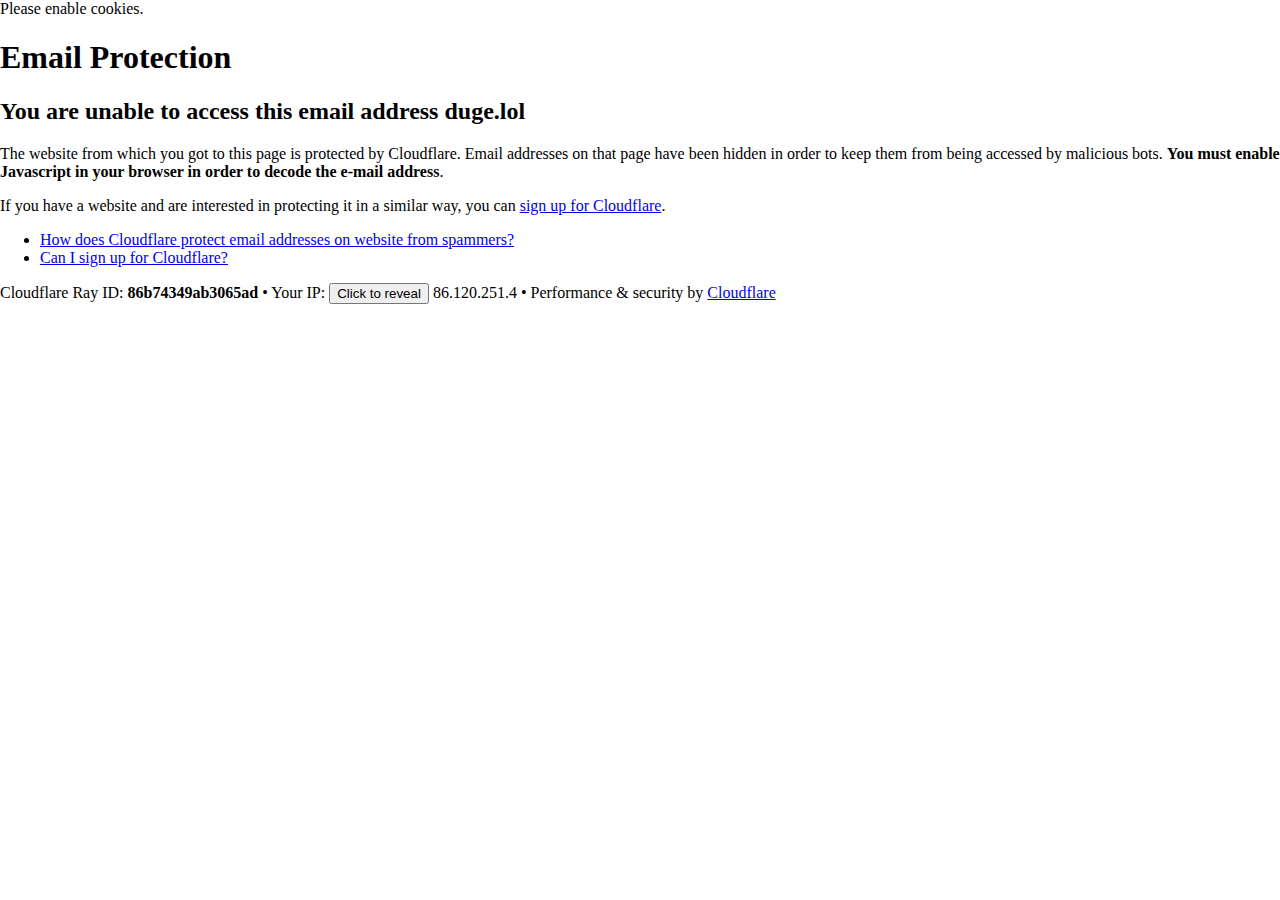
<file: duge.lol/cdn-cgi/l/email-protection.html>
<!DOCTYPE html>
<!--[if lt IE 7]> <html class="no-js ie6 oldie" lang="en-US"> <![endif]-->
<!--[if IE 7]>    <html class="no-js ie7 oldie" lang="en-US"> <![endif]-->
<!--[if IE 8]>    <html class="no-js ie8 oldie" lang="en-US"> <![endif]-->
<!--[if gt IE 8]><!--> <html class="no-js" lang="en-US"> <!--<![endif]-->

<!-- Mirrored from duge.lol/cdn-cgi/l/email-protection by HTTrack Website Copier/3.x [XR&CO'2014], Thu, 28 Mar 2024 11:26:03 GMT -->
<!-- Added by HTTrack --><meta http-equiv="content-type" content="text/html;charset=UTF-8" /><!-- /Added by HTTrack -->
<head>
<title>Email Protection | Cloudflare</title>
<meta charset="UTF-8" />
<meta http-equiv="Content-Type" content="text/html; charset=UTF-8" />
<meta http-equiv="X-UA-Compatible" content="IE=Edge" />
<meta name="robots" content="noindex, nofollow" />
<meta name="viewport" content="width=device-width,initial-scale=1" />
<link rel="stylesheet" id="cf_styles-css" href="https://duge.lol/cdn-cgi/styles/cf.errors.css" />
<!--[if lt IE 9]><link rel="stylesheet" id='cf_styles-ie-css' href="/cdn-cgi/styles/cf.errors.ie.css" /><![endif]-->
<style>body{margin:0;padding:0}</style>


<!--[if gte IE 10]><!-->
<script>
  if (!navigator.cookieEnabled) {
    window.addEventListener('DOMContentLoaded', function () {
      var cookieEl = document.getElementById('cookie-alert');
      cookieEl.style.display = 'block';
    })
  }
</script>
<!--<![endif]-->


</head>
<body>
  <div id="cf-wrapper">
    <div class="cf-alert cf-alert-error cf-cookie-error" id="cookie-alert" data-translate="enable_cookies">Please enable cookies.</div>
    <div id="cf-error-details" class="cf-error-details-wrapper">
      <div class="cf-wrapper cf-header cf-error-overview">
        <h1 data-translate="block_headline">Email Protection</h1>
        <h2 class="cf-subheadline"><span data-translate="unable_to_access">You are unable to access this email address</span> duge.lol</h2>
      </div><!-- /.header -->

      <div class="cf-section cf-wrapper">
        <div class="cf-columns two">
          <div class="cf-column">
            <p>The website from which you got to this page is protected by Cloudflare. Email addresses on that page have been hidden in order to keep them from being accessed by malicious bots. <strong>You must enable Javascript in your browser in order to decode the e-mail address</strong>.</p>
            <p>If you have a website and are interested in protecting it in a similar way, you can <a rel="noopener noreferrer" href="https://www.cloudflare.com/sign-up?utm_source=email_protection">sign up for Cloudflare</a>.</p>
          </div>

          <div class="cf-column">
            <div class="grid_4">
              <div class="rail">
                  <div class="panel">
                      <ul class="nobullets">
                        <li><a rel="noopener noreferrer" class="modal-link-faq" href="https://support.cloudflare.com/hc/en-us/articles/200170016-What-is-Email-Address-Obfuscation-">How does Cloudflare protect email addresses on website from spammers?</a></li>
                        <li><a rel="noopener noreferrer" class="modal-link-faq" href="https://support.cloudflare.com/hc/en-us/categories/200275218-Getting-Started">Can I sign up for Cloudflare?</a></li>
                    </ul>
                </div>
              </div>
            </div>
          </div>
        </div>
      </div><!-- /.section -->

      <div class="cf-error-footer cf-wrapper w-240 lg:w-full py-10 sm:py-4 sm:px-8 mx-auto text-center sm:text-left border-solid border-0 border-t border-gray-300">
  <p class="text-13">
    <span class="cf-footer-item sm:block sm:mb-1">Cloudflare Ray ID: <strong class="font-semibold">86b74349ab3065ad</strong></span>
    <span class="cf-footer-separator sm:hidden">&bull;</span>
    <span id="cf-footer-item-ip" class="cf-footer-item hidden sm:block sm:mb-1">
      Your IP:
      <button type="button" id="cf-footer-ip-reveal" class="cf-footer-ip-reveal-btn">Click to reveal</button>
      <span class="hidden" id="cf-footer-ip">86.120.251.4</span>
      <span class="cf-footer-separator sm:hidden">&bull;</span>
    </span>
    <span class="cf-footer-item sm:block sm:mb-1"><span>Performance &amp; security by</span> <a rel="noopener noreferrer" href="https://www.cloudflare.com/5xx-error-landing" id="brand_link" target="_blank">Cloudflare</a></span>
    
  </p>
  <script>(function(){function d(){var b=a.getElementById("cf-footer-item-ip"),c=a.getElementById("cf-footer-ip-reveal");b&&"classList"in b&&(b.classList.remove("hidden"),c.addEventListener("click",function(){c.classList.add("hidden");a.getElementById("cf-footer-ip").classList.remove("hidden")}))}var a=document;document.addEventListener&&a.addEventListener("DOMContentLoaded",d)})();</script>
</div><!-- /.error-footer -->


    </div><!-- /#cf-error-details -->
  </div><!-- /#cf-wrapper -->

  <script>
  window._cf_translation = {};
  
  
</script>

</body>

<!-- Mirrored from duge.lol/cdn-cgi/l/email-protection by HTTrack Website Copier/3.x [XR&CO'2014], Thu, 28 Mar 2024 11:26:03 GMT -->
</html>
</file>
